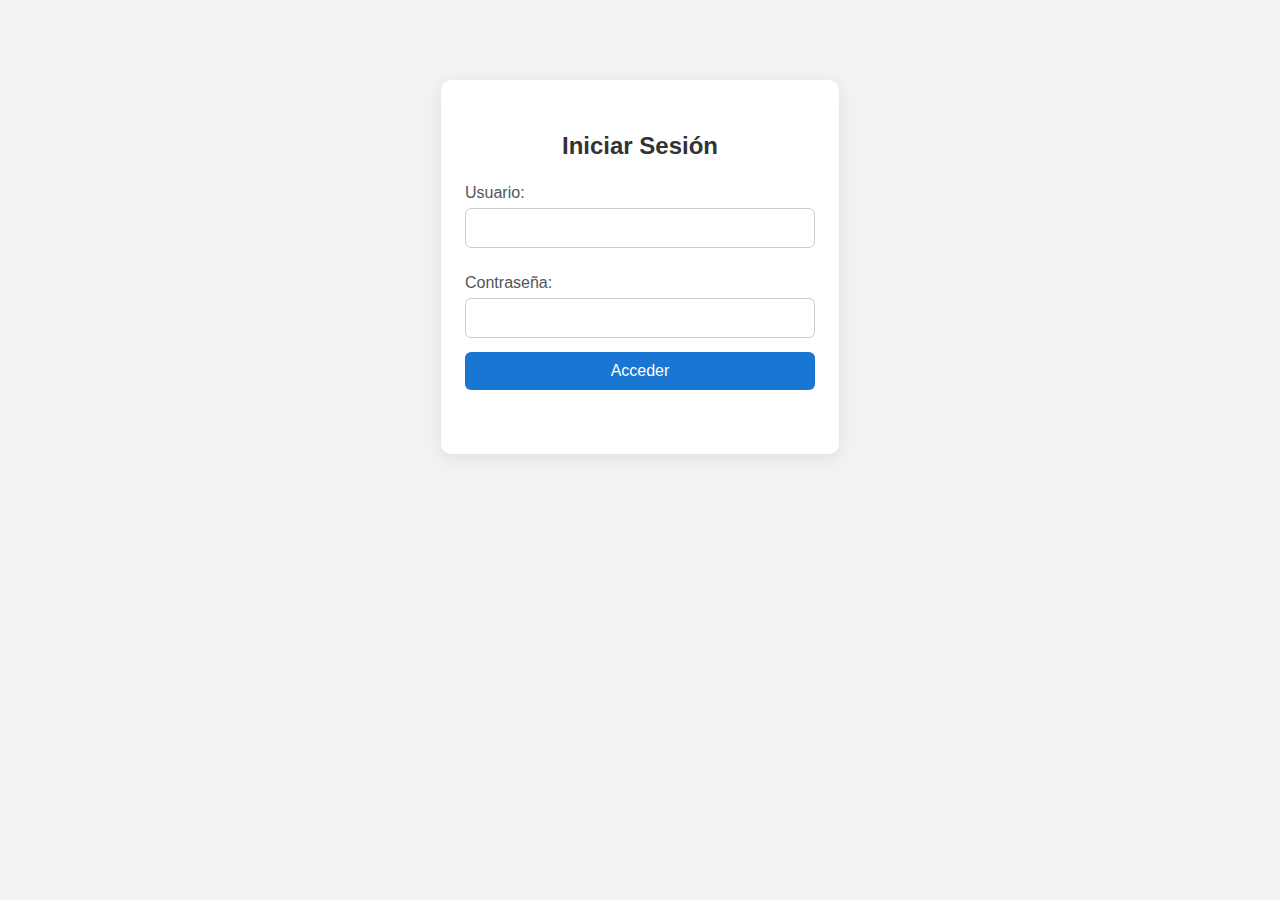
<file: index.html>
<!DOCTYPE html>
<html lang="es">
<head>
    <meta charset="UTF-8">
    <meta name="viewport" content="width=device-width, initial-scale=1.0">
    <title>Ingreso</title>
    <link rel="stylesheet" href="css/login.css">
</head>
<body>
    <div class="login-container">
        <h2>Iniciar Sesión</h2>
        <form id="loginForm">
            <label for="username">Usuario:</label>
            <input type="text" id="username" name="username" required>
            
            <label for="password">Contraseña:</label>
            <input type="password" id="password" name="password" required>
            
            <button type="submit">Acceder</button>
        </form>
        <div id="loginError" class="error-message"></div>
    </div>
    <script src="js/index.js"></script>
</body>
</html>
</file>
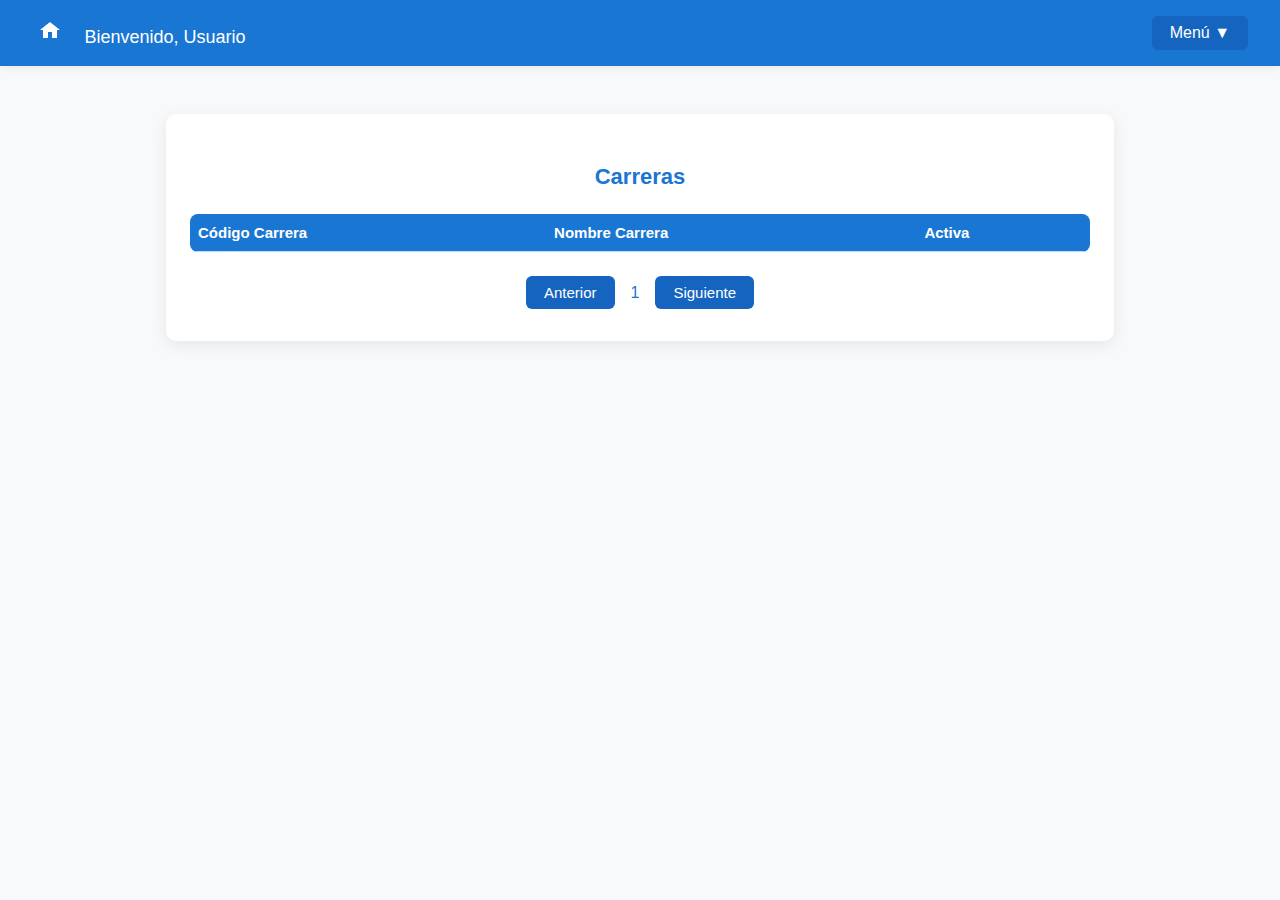
<file: pages/carreras.html>
<!DOCTYPE html>
<html lang="es">
<head>
    <meta charset="UTF-8">
    <meta name="viewport" content="width=device-width, initial-scale=1.0">
    <title>Carreras</title>
    <link rel="stylesheet" href="../css/carreras.css">
</head>
<body>
    <header class="navbar">
        <div class="navbar-left">
            <button id="btnInicio" class="icon-btn" title="Volver a inicio" style="background:none;border:none;cursor:pointer;margin-right:12px;">
                <svg width="24" height="24" fill="#fff" viewBox="0 0 24 24">
                    <path d="M10 19v-6h4v6h5v-8h3L12 3 2 11h3v8z"/>
                </svg>
            </button>
            <span class="navbar-title">Bienvenido, <span id="nombreUsuario">Usuario</span></span>
        </div>
        <div class="navbar-right">
            <div class="dropdown">
                <button class="dropbtn">Menú ▼</button>
                <div class="dropdown-content">
                    <a href="#" id="cerrarSesion">Cerrar sesión</a>
                </div>
            </div>
        </div>
    </header>
    <main>
        <section class="tabla-section">
            <h2>Carreras</h2>
            <div class="tabla-container">
                <table id="tablaCarreras">
                    <thead>
                        <tr>
                            <th>Código Carrera</th>
                            <th>Nombre Carrera</th>
                            <th>Activa</th>
                        </tr>
                    </thead>
                    <tbody>
                        <!-- Aquí se insertarán las carreras con JS -->
                    </tbody>
                </table>
            </div>
            <div class="paginacion">
                <button id="btnAnterior">Anterior</button>
                <span id="paginaActual">1</span>
                <button id="btnSiguiente">Siguiente</button>
            </div>
        </section>
    </main>
    <script src="../js/carreras.js"></script>
</body>
</file>
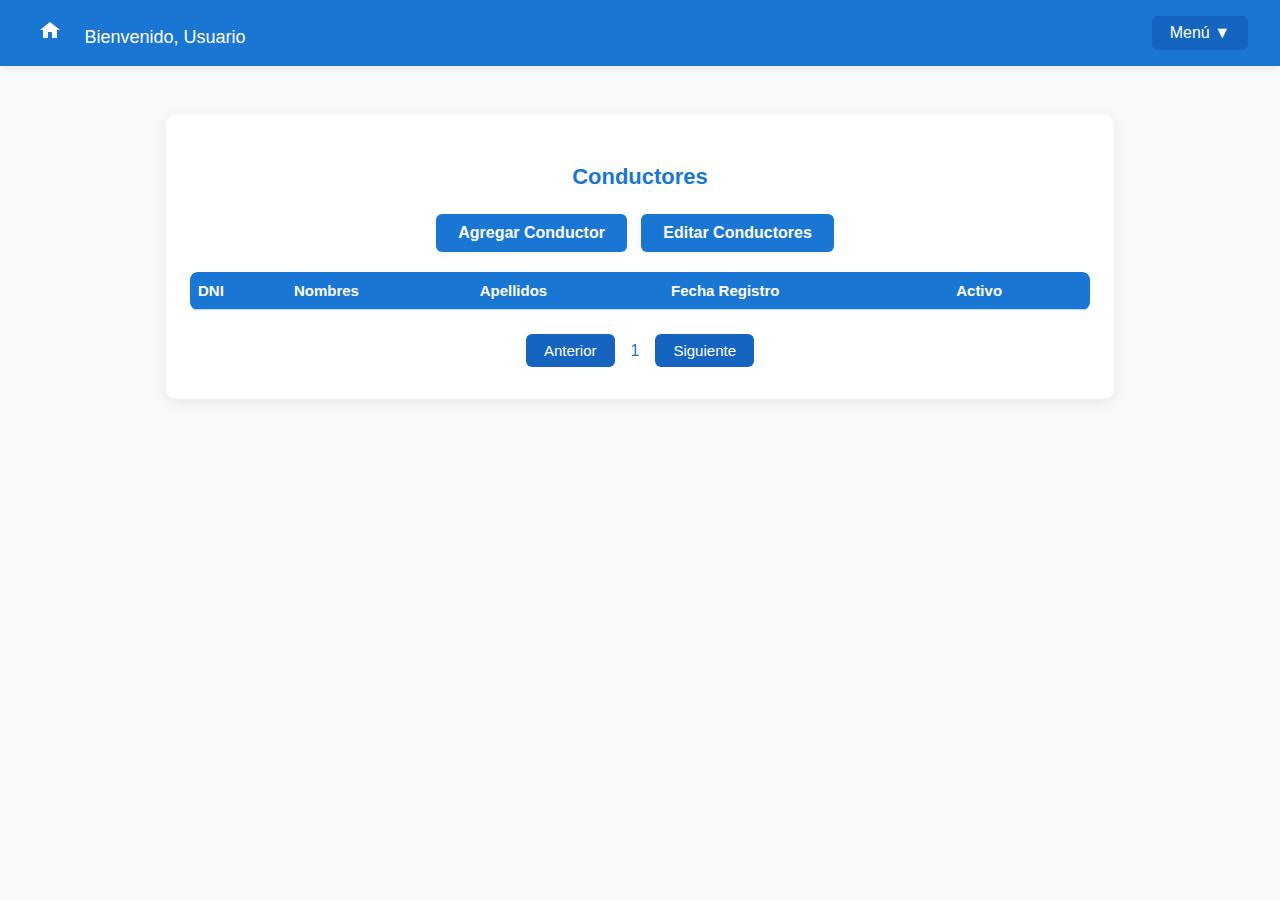
<file: pages/conductores.html>
<!DOCTYPE html>
<html lang="es">
<head>
    <meta charset="UTF-8">
    <meta name="viewport" content="width=device-width, initial-scale=1.0">
    <title>Conductores</title>
    <link rel="stylesheet" href="../css/conductores.css">
    <link rel="stylesheet" href="../css/modal_conductor.css">
</head>
<body>
    <header class="navbar">
        <div class="navbar-left">
            <button id="btnInicio" class="icon-btn" title="Volver a inicio" style="background:none;border:none;cursor:pointer;margin-right:12px;">
                <svg width="24" height="24" fill="#fff" viewBox="0 0 24 24">
                    <path d="M10 19v-6h4v6h5v-8h3L12 3 2 11h3v8z"/>
                </svg>
            </button>
            <span class="navbar-title">Bienvenido, <span id="nombreUsuario">Usuario</span></span>
        </div>
        <div class="navbar-right">
            <div class="dropdown">
                <button class="dropbtn">Menú ▼</button>
                <div class="dropdown-content">
                    <a href="#" id="cerrarSesion">Cerrar sesión</a>
                </div>
            </div>
        </div>
    </header>
    <main>
        <section class="tabla-section">
            <h2>Conductores</h2>
            <button id="btn-agregar-conductor" class="btn" style="margin-bottom: 20px;">Agregar Conductor</button>
            <button id="btn-editar-conductor" class="btn" style="margin-bottom: 20px;">Editar Conductores</button>
            <div class="tabla-container">
                <table id="tablaConductores">
                    <thead>
                        <tr>
                            <th>DNI</th>
                            <th>Nombres</th>
                            <th>Apellidos</th>
                            <th>Fecha Registro</th>
                            <th>Activo</th>
                        </tr>
                    </thead>
                    <tbody>
                        <!-- Aquí se insertarán los conductores con JS -->
                    </tbody>
                </table>
            </div>
            <div class="paginacion">
                <button id="btnAnterior">Anterior</button>
                <span id="paginaActual">1</span>
                <button id="btnSiguiente">Siguiente</button>
            </div>
            <div id="modal-agregar-conductor" class="modal" style="display:none;"></div>
            <div id="modal-editar-conductor" class="modal" style="display:none;"></div>
        </section>
    </main>
    <script src="../js/conductores.js"></script>
    <script src="../js/agregar_conductor.js"></script>
    <script src="../js/editar_conductor.js"></script>
</body>
</html>
</file>
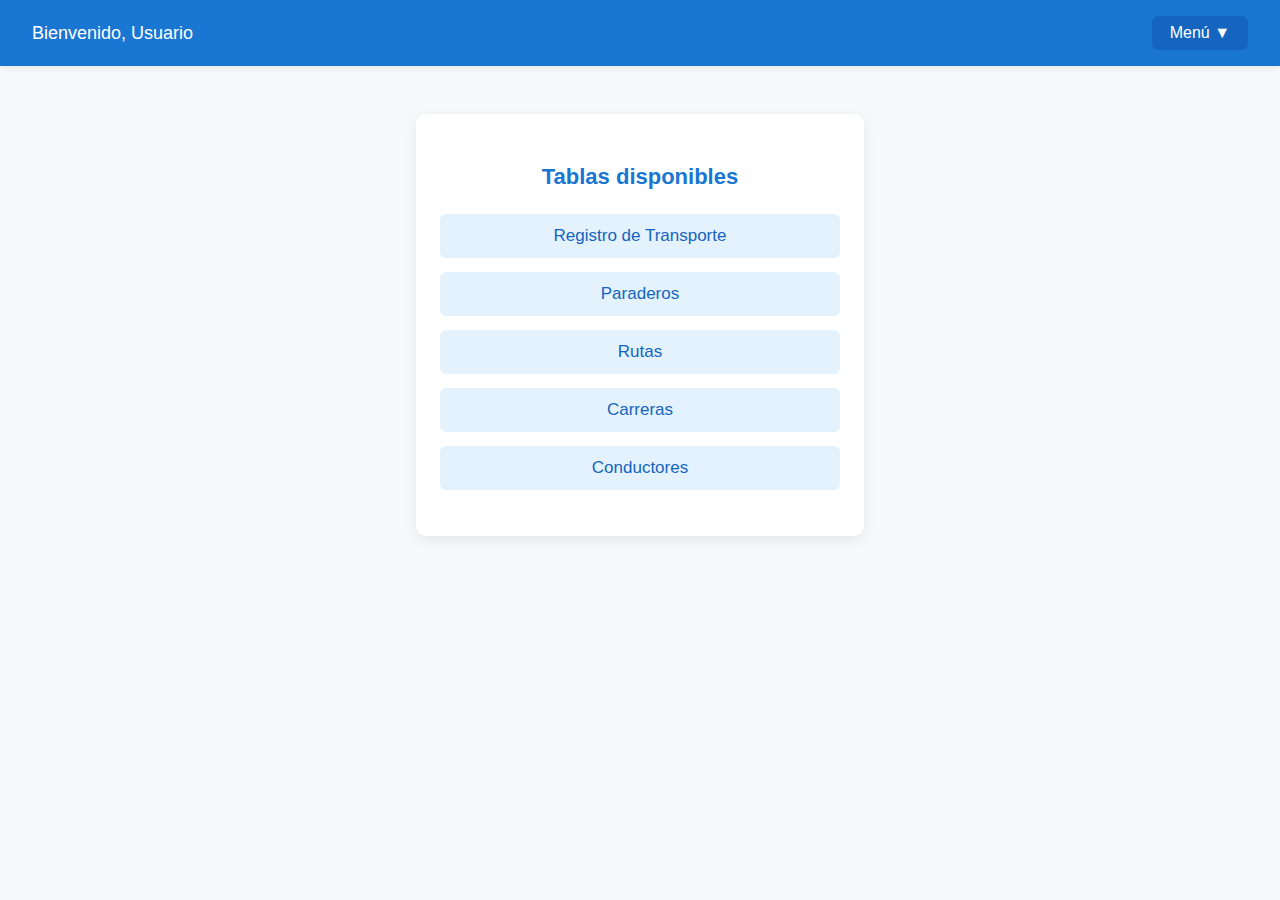
<file: pages/inicio.html>
<!DOCTYPE html>
<html lang="es">

<head>
    <meta charset="UTF-8">
    <meta name="viewport" content="width=device-width, initial-scale=1.0">
    <title>Inicio</title>
    <link rel="stylesheet" href="../css/inicio.css">
</head>

<body>
    <header class="navbar">
        <div class="navbar-left">
            <span class="navbar-title">Bienvenido, <span id="nombreUsuario">Usuario</span></span>
        </div>
        <div class="navbar-right">
            <div class="dropdown">
                <button class="dropbtn">Menú ▼</button>
                <div class="dropdown-content">
                    <a href="#" id="cerrarSesion">Cerrar sesión</a>
                </div>
            </div>
        </div>
    </header>
    <main>
        <section class="tablas-section">
            <h2>Tablas disponibles</h2>
            <ul class="tablas-list">
                <li id="btnRegistroTransporte" style="cursor:pointer;">Registro de Transporte</li>
                <li id="btnParaderos" style="cursor:pointer;">Paraderos</li>
                <li>Rutas</li>
                <li>Carreras</li>
                <li id="btnConductores" style="cursor:pointer;">Conductores</li>
            </ul>
        </section>
    </main>
    <script src="../js/inicio.js"></script>
    <script>
        document.getElementById('btnRegistroTransporte').onclick = function () {
            window.location.href = "registro_transporte.html";
        };
        document.getElementById('btnParaderos').onclick = function () {
            window.location.href = "paradero.html";
        };
        document.getElementById('btnConductores').onclick = function () {
            window.location.href = "conductores.html";
        };
    </script>
</body>

</html>
</file>
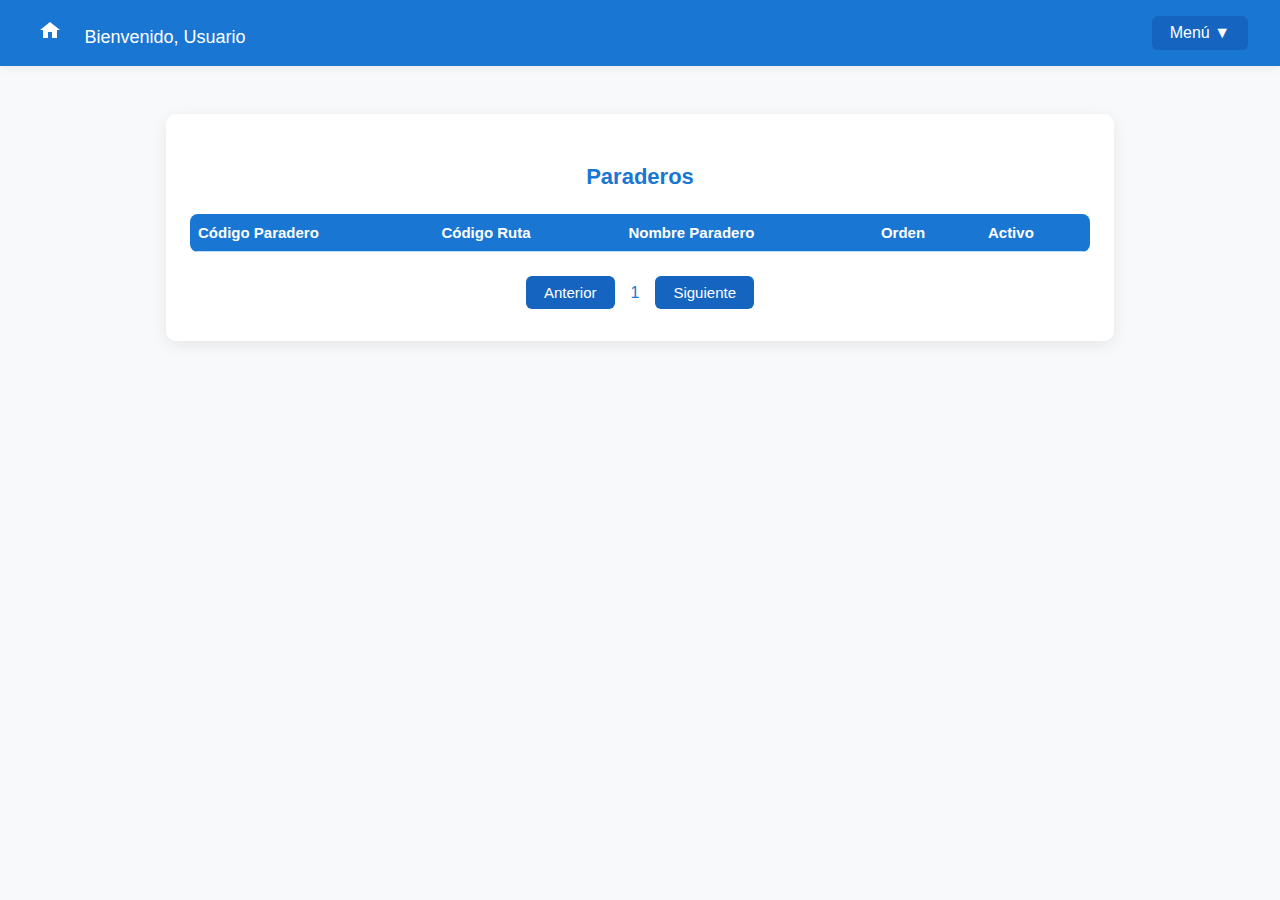
<file: pages/paradero.html>
<!DOCTYPE html>
<html lang="es">
<head>
    <meta charset="UTF-8">
    <meta name="viewport" content="width=device-width, initial-scale=1.0">
    <title>Paraderos</title>
    <link rel="stylesheet" href="../css/paradero.css">
</head>
<body>
    <header class="navbar">
        <div class="navbar-left">
            <button id="btnInicio" class="icon-btn" title="Volver a inicio" style="background:none;border:none;cursor:pointer;margin-right:12px;">
                <svg width="24" height="24" fill="#fff" viewBox="0 0 24 24">
                    <path d="M10 19v-6h4v6h5v-8h3L12 3 2 11h3v8z"/>
                </svg>
            </button>
            <span class="navbar-title">Bienvenido, <span id="nombreUsuario">Usuario</span></span>
        </div>
        <div class="navbar-right">
            <div class="dropdown">
                <button class="dropbtn">Menú ▼</button>
                <div class="dropdown-content">
                    <a href="#" id="cerrarSesion">Cerrar sesión</a>
                </div>
            </div>
        </div>
    </header>
    <main>
        <section class="tabla-section">
            <h2>Paraderos</h2>
            <div class="tabla-container">
                <table id="tablaParaderos">
                    <thead>
                        <tr>
                            <th>Código Paradero</th>
                            <th>Código Ruta</th>
                            <th>Nombre Paradero</th>
                            <th>Orden</th>
                            <th>Activo</th>
                        </tr>
                    </thead>
                    <tbody>
                        <!-- Aquí se insertarán los paraderos con JS -->
                    </tbody>
                </table>
            </div>
            <div class="paginacion">
                <button id="btnAnterior">Anterior</button>
                <span id="paginaActual">1</span>
                <button id="btnSiguiente">Siguiente</button>
            </div>
        </section>
    </main>
    <script src="../js/paradero.js"></script>
</body>
</html>
</file>
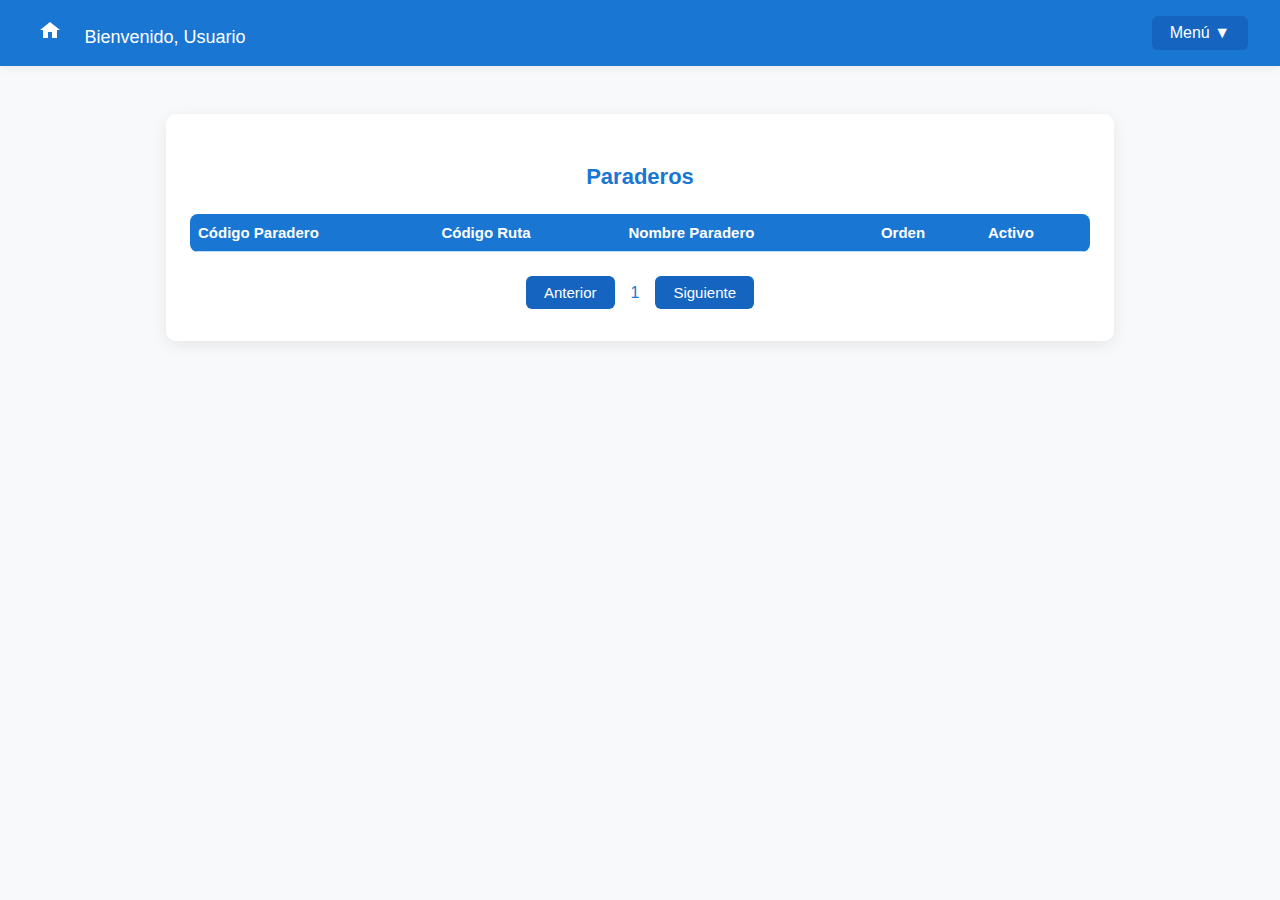
<file: pages/paraderos.html>
<!DOCTYPE html>
<html lang="es">
<head>
    <meta charset="UTF-8">
    <meta name="viewport" content="width=device-width, initial-scale=1.0">
    <title>Paraderos</title>
    <link rel="stylesheet" href="../css/paraderos.css">
</head>
<body>
    <header class="navbar">
        <div class="navbar-left">
            <button id="btnInicio" class="icon-btn" title="Volver a inicio" style="background:none;border:none;cursor:pointer;margin-right:12px;">
                <svg width="24" height="24" fill="#fff" viewBox="0 0 24 24">
                    <path d="M10 19v-6h4v6h5v-8h3L12 3 2 11h3v8z"/>
                </svg>
            </button>
            <span class="navbar-title">Bienvenido, <span id="nombreUsuario">Usuario</span></span>
        </div>
        <div class="navbar-right">
            <div class="dropdown">
                <button class="dropbtn">Menú ▼</button>
                <div class="dropdown-content">
                    <a href="#" id="cerrarSesion">Cerrar sesión</a>
                </div>
            </div>
        </div>
    </header>
    <main>
        <section class="tabla-section">
            <h2>Paraderos</h2>
            <div class="tabla-container">
                <table id="tablaParaderos">
                    <thead>
                        <tr>
                            <th>Código Paradero</th>
                            <th>Código Ruta</th>
                            <th>Nombre Paradero</th>
                            <th>Orden</th>
                            <th>Activo</th>
                        </tr>
                    </thead>
                    <tbody>
                        <!-- Aquí se insertarán los paraderos con JS -->
                    </tbody>
                </table>
            </div>
            <div class="paginacion">
                <button id="btnAnterior">Anterior</button>
                <span id="paginaActual">1</span>
                <button id="btnSiguiente">Siguiente</button>
            </div>
        </section>
    </main>
    <script src="../js/paradero.js"></script>
</body>
</html>
</file>
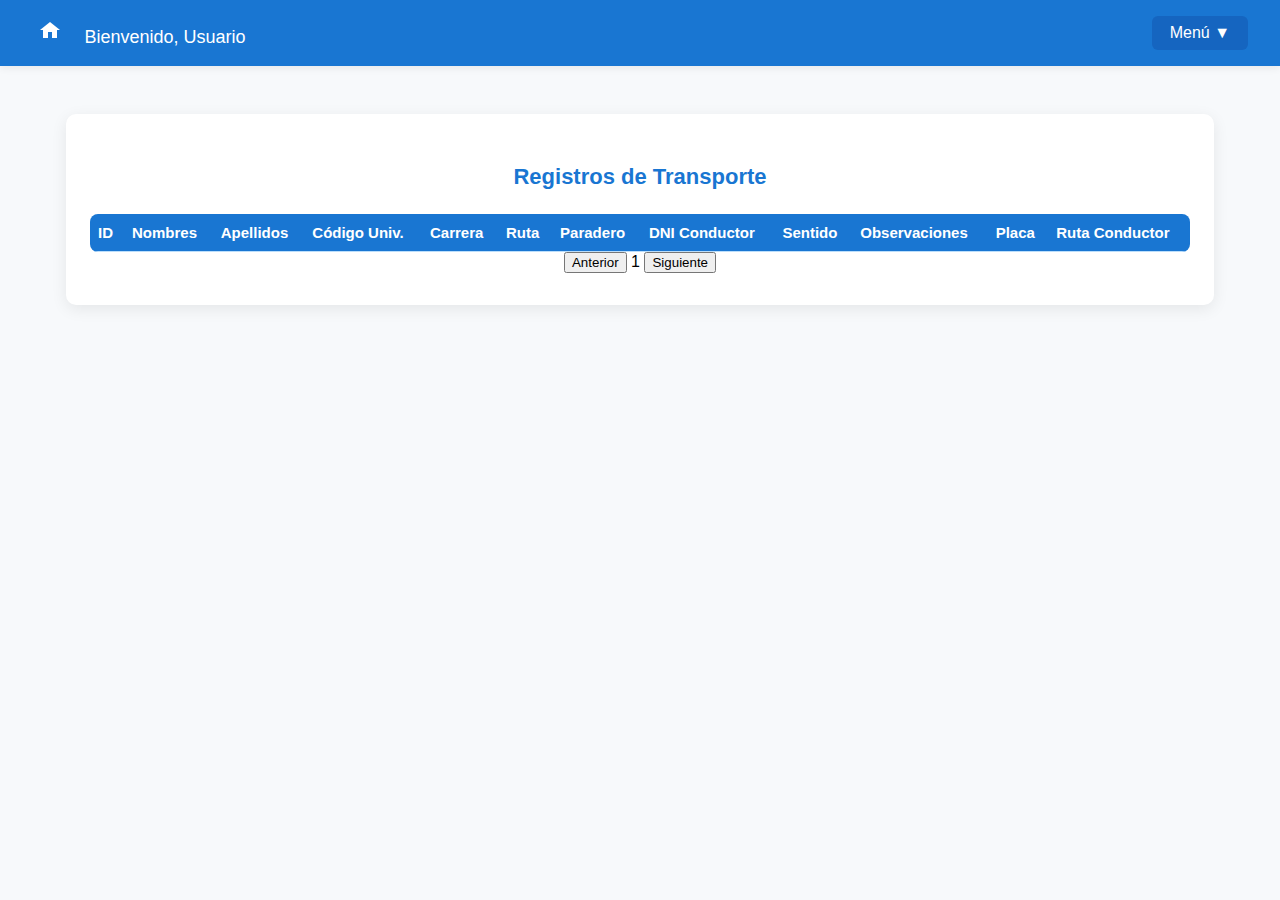
<file: pages/registro_transporte.html>
<!DOCTYPE html>
<html lang="es">
<head>
    <meta charset="UTF-8">
    <meta name="viewport" content="width=device-width, initial-scale=1.0">
    <title>Registro Transporte</title>
    <link rel="stylesheet" href="../css/registro_transporte.css">
</head>
<body>
    <header class="navbar">
        <div class="navbar-left">
            <button id="btnInicio" class="icon-btn" title="Volver a inicio" style="background:none;border:none;cursor:pointer;margin-right:12px;">
                <svg width="24" height="24" fill="#fff" viewBox="0 0 24 24">
                    <path d="M10 19v-6h4v6h5v-8h3L12 3 2 11h3v8z"/>
                </svg>
            </button>
            <span class="navbar-title">Bienvenido, <span id="nombreUsuario">Usuario</span></span>
        </div>
        <div class="navbar-right">
            <div class="dropdown">
                <button class="dropbtn">Menú ▼</button>
                <div class="dropdown-content">
                    <a href="#" id="cerrarSesion">Cerrar sesión</a>
                </div>
            </div>
        </div>
    </header>
    <main>
        <section class="tabla-section">
            <h2>Registros de Transporte</h2>
            <div class="tabla-container">
                <table id="tablaRegistros">
                    <thead>
                        <tr>
                            <th>ID</th>
                            <th>Nombres</th>
                            <th>Apellidos</th>
                            <th>Código Univ.</th>
                            <th>Carrera</th>
                            <th>Ruta</th>
                            <th>Paradero</th>
                            <th>DNI Conductor</th>
                            <th>Sentido</th>
                            <th>Observaciones</th>
                            <th>Placa</th>
                            <th>Ruta Conductor</th>
                        </tr>
                    </thead>
                    <tbody>
                        <!-- Aquí se insertarán los registros con JS -->
                    </tbody>
                </table>
            </div>
            <div class="paginacion">
                <button id="btnAnterior">Anterior</button>
                <span id="paginaActual">1</span>
                <button id="btnSiguiente">Siguiente</button>
            </div>
        </section>
    </main>
    <script src="../js/registro_transporte.js"></script>
</body>
</html>
</file>
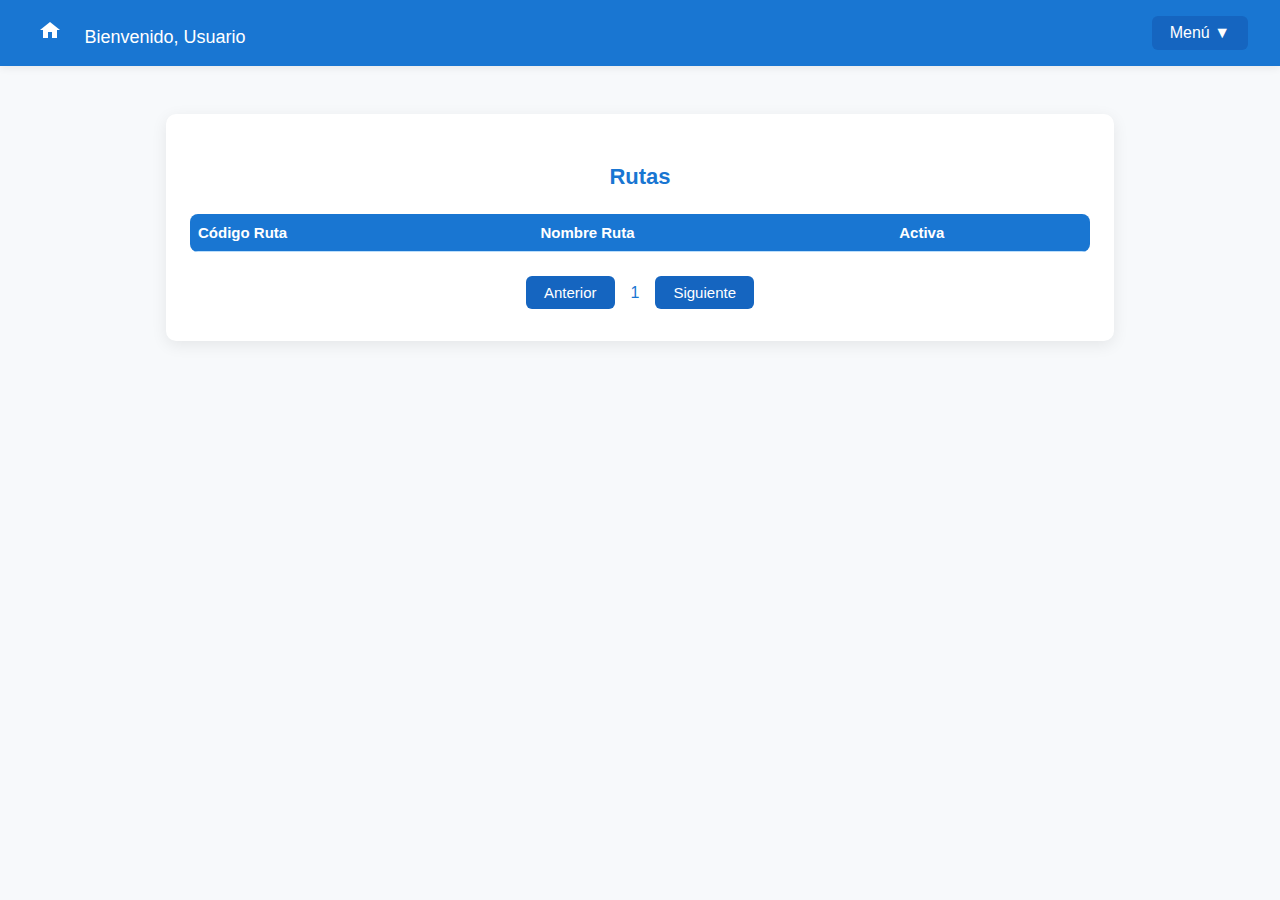
<file: pages/rutas.html>
<!DOCTYPE html>
<html lang="es">
<head>
    <meta charset="UTF-8">
    <meta name="viewport" content="width=device-width, initial-scale=1.0">
    <title>Rutas</title>
    <link rel="stylesheet" href="../css/rutas.css">
</head>
<body>
    <header class="navbar">
        <div class="navbar-left">
            <button id="btnInicio" class="icon-btn" title="Volver a inicio" style="background:none;border:none;cursor:pointer;margin-right:12px;">
                <svg width="24" height="24" fill="#fff" viewBox="0 0 24 24">
                    <path d="M10 19v-6h4v6h5v-8h3L12 3 2 11h3v8z"/>
                </svg>
            </button>
            <span class="navbar-title">Bienvenido, <span id="nombreUsuario">Usuario</span></span>
        </div>
        <div class="navbar-right">
            <div class="dropdown">
                <button class="dropbtn">Menú ▼</button>
                <div class="dropdown-content">
                    <a href="#" id="cerrarSesion">Cerrar sesión</a>
                </div>
            </div>
        </div>
    </header>
    <main>
        <section class="tabla-section">
            <h2>Rutas</h2>
            <div class="tabla-container">
                <table id="tablaRutas">
                    <thead>
                        <tr>
                            <th>Código Ruta</th>
                            <th>Nombre Ruta</th>
                            <th>Activa</th>
                        </tr>
                    </thead>
                    <tbody>
                        <!-- Aquí se insertarán las rutas con JS -->
                    </tbody>
                </table>
            </div>
            <div class="paginacion">
                <button id="btnAnterior">Anterior</button>
                <span id="paginaActual">1</span>
                <button id="btnSiguiente">Siguiente</button>
            </div>
        </section>
    </main>
    <script src="../js/rutas.js"></script>
</body>
</html>
</file>
<file: css/login.css>
body {
    background: #f2f2f2;
    font-family: 'Segoe UI', Arial, sans-serif;
    margin: 0;
    padding: 0;
}

.login-container {
    background: #fff;
    max-width: 350px;
    margin: 80px auto;
    padding: 32px 24px;
    border-radius: 10px;
    box-shadow: 0 4px 16px rgba(0,0,0,0.08);
    text-align: center;
}

.login-container h2 {
    margin-bottom: 24px;
    color: #333;
}

label {
    display: block;
    margin: 12px 0 6px;
    color: #555;
    text-align: left;
}

input[type="text"],
input[type="password"] {
    width: 100%;
    padding: 10px;
    margin-bottom: 14px;
    border: 1px solid #ccc;
    border-radius: 6px;
    font-size: 16px;
    box-sizing: border-box;
}

button[type="submit"] {
    width: 100%;
    padding: 10px;
    background: #1976d2;
    color: #fff;
    border: none;
    border-radius: 6px;
    font-size: 16px;
    cursor: pointer;
    transition: background 0.2s;
}

button[type="submit"]:hover {
    background: #1565c0;
}

.error-message {
    color: #d32f2f;
    margin-top: 12px;
    font-size: 15px;
    min-height: 20px;
}
</file>
<file: css/carreras.css>
body {
    background: #f7f9fb;
    font-family: 'Segoe UI', Arial, sans-serif;
    margin: 0;
    padding: 0;
}

.navbar {
    display: flex;
    justify-content: space-between;
    align-items: center;
    background: #1976d2;
    color: #fff;
    padding: 16px 32px;
    box-shadow: 0 2px 8px rgba(0,0,0,0.07);
}

.navbar-title {
    font-size: 18px;
    font-weight: 500;
}

.dropdown {
    position: relative;
    display: inline-block;
}

.dropbtn {
    background: #1565c0;
    color: #fff;
    padding: 8px 18px;
    font-size: 16px;
    border: none;
    border-radius: 6px;
    cursor: pointer;
    transition: background 0.2s;
}

.dropbtn:hover {
    background: #0d47a1;
}

.dropdown-content {
    display: none;
    position: absolute;
    right: 0;
    background: #fff;
    min-width: 140px;
    box-shadow: 0 4px 12px rgba(0,0,0,0.12);
    border-radius: 6px;
    z-index: 1;
}

.dropdown-content a {
    color: #1976d2;
    padding: 12px 16px;
    text-decoration: none;
    display: block;
    border-bottom: 1px solid #eee;
    font-size: 15px;
}

.dropdown-content a:last-child {
    border-bottom: none;
}

.dropdown-content a:hover {
    background: #f2f2f2;
}

.dropdown:hover .dropdown-content {
    display: block;
}

.tabla-section {
    max-width: 900px;
    margin: 48px auto;
    background: #fff;
    border-radius: 10px;
    box-shadow: 0 4px 16px rgba(0,0,0,0.08);
    padding: 32px 24px;
    text-align: center;
}

.tabla-section h2 {
    color: #1976d2;
    margin-bottom: 24px;
    font-size: 22px;
}

.tabla-container {
    overflow-x: auto;
}

#tablaCarreras {
    width: 100%;
    border-collapse: collapse;
    margin: 0 auto;
    background: #e3f2fd;
    border-radius: 8px;
    overflow: hidden;
}

#tablaCarreras th, #tablaCarreras td {
    padding: 10px 8px;
    border-bottom: 1px solid #bbdefb;
    text-align: left;
    font-size: 15px;
}

#tablaCarreras th {
    background: #1976d2;
    color: #fff;
    font-weight: 600;
}

#tablaCarreras tr:last-child td {
    border-bottom: none;
}

#tablaCarreras tr:hover td {
    background: #bbdefb;
}

.paginacion {
    margin-top: 24px;
    display: flex;
    justify-content: center;
    align-items: center;
    gap: 16px;
}

.paginacion button {
    background: #1565c0;
    color: #fff;
    border: none;
    border-radius: 6px;
    padding: 8px 18px;
    font-size: 15px;
    cursor: pointer;
    transition: background 0.2s;
}

.paginacion button:hover {
    background: #0d47a1;
}

.paginacion span {
    font-size: 16px;
    font-weight: 500;
    color: #1976d2;
}

.btn-agregar {
    background: #1565c0;
    color: #fff;
    border: none;
    border-radius: 6px;
    padding: 8px 18px;
    font-size: 15px;
    cursor: pointer;
    transition: background 0.2s;
    display: flex;
    align-items: center;
    gap: 8px;
}

.btn-agregar:hover {
    background: #0d47a1;
}

.btn-agregar svg {
    flex-shrink: 0;
}

.section-header {
    display: flex;
    justify-content: space-between;
    align-items: center;
    margin-bottom: 20px;
}

.btn-editar, .btn-eliminar {
    background: none;
    border: none;
    cursor: pointer;
    padding: 6px;
    border-radius: 4px;
    transition: background-color 0.2s;
    display: flex;
    align-items: center;
    justify-content: center;
    margin: 0 auto;
}

.btn-editar {
    color: #1976d2;
}

.btn-editar:hover {
    background-color: #e3f2fd;
}

.btn-eliminar {
    color: #d32f2f;
}

.btn-eliminar:hover {
    background-color: #ffebee;
}
.tabla-section .btn-editar, .tabla-section .btn-eliminar {
    width: 100%;
    text-align: center;
}
</file>
<file: css/conductores.css>
body {
    background: #f7f9fb;
    font-family: 'Segoe UI', Arial, sans-serif;
    margin: 0;
    padding: 0;
}

.navbar {
    display: flex;
    justify-content: space-between;
    align-items: center;
    background: #1976d2;
    color: #fff;
    padding: 16px 32px;
    box-shadow: 0 2px 8px rgba(0,0,0,0.07);
}

.navbar-title {
    font-size: 18px;
    font-weight: 500;
}

.dropdown {
    position: relative;
    display: inline-block;
}

.dropbtn {
    background: #1565c0;
    color: #fff;
    padding: 8px 18px;
    font-size: 16px;
    border: none;
    border-radius: 6px;
    cursor: pointer;
    transition: background 0.2s;
}

.dropbtn:hover {
    background: #0d47a1;
}

.dropdown-content {
    display: none;
    position: absolute;
    right: 0;
    background: #fff;
    min-width: 140px;
    box-shadow: 0 4px 12px rgba(0,0,0,0.12);
    border-radius: 6px;
    z-index: 1;
}

.dropdown-content a {
    color: #1976d2;
    padding: 12px 16px;
    text-decoration: none;
    display: block;
    border-bottom: 1px solid #eee;
    font-size: 15px;
}

.dropdown-content a:last-child {
    border-bottom: none;
}

.dropdown-content a:hover {
    background: #f2f2f2;
}

.dropdown:hover .dropdown-content {
    display: block;
}

.tabla-section {
    max-width: 900px;
    margin: 48px auto;
    background: #fff;
    border-radius: 10px;
    box-shadow: 0 4px 16px rgba(0,0,0,0.08);
    padding: 32px 24px;
    text-align: center;
}

.tabla-section h2 {
    color: #1976d2;
    margin-bottom: 24px;
    font-size: 22px;
}

.tabla-container {
    overflow-x: auto;
}

#tablaConductores {
    width: 100%;
    border-collapse: collapse;
    margin: 0 auto;
    background: #e3f2fd;
    border-radius: 8px;
    overflow: hidden;
}

#tablaConductores th, #tablaConductores td {
    padding: 10px 8px;
    border-bottom: 1px solid #bbdefb;
    text-align: left;
    font-size: 15px;
}

#tablaConductores th {
    background: #1976d2;
    color: #fff;
    font-weight: 600;
}

#tablaConductores tr:last-child td {
    border-bottom: none;
}

#tablaConductores tr:hover td {
    background: #bbdefb;
}

.paginacion {
    margin-top: 24px;
    display: flex;
    justify-content: center;
    align-items: center;
    gap: 16px;
}

.paginacion button {
    background: #1565c0;
    color: #fff;
    border: none;
    border-radius: 6px;
    padding: 8px 18px;
    font-size: 15px;
    cursor: pointer;
    transition: background 0.2s;
}

.paginacion button:hover {
    background: #0d47a1;
}

.paginacion span {
    font-size: 16px;
    font-weight: 500;
    color: #1976d2;
}

/* Botones principales de acción */
.btn {
    display: inline-block;
    background: #1976d2;
    color: #fff;
    border: none;
    border-radius: 6px;
    padding: 10px 22px;
    font-size: 16px;
    font-weight: 600;
    margin-right: 10px;
    margin-bottom: 10px;
    cursor: pointer;
    transition: background 0.2s;
    box-shadow: 0 2px 6px rgba(25, 118, 210, 0.07);
}

.btn:hover {
    background: #1565c0;
}

@media (max-width: 600px) {
    .btn {
        width: 100%;
        margin-right: 0;
        margin-bottom: 12px;
        font-size: 15px;
        padding: 10px 0;
    }
}
</file>
<file: css/modal_conductor.css>
.modal {
    position: fixed;
    top: 0; left: 0; right: 0; bottom: 0;
    background: rgba(0,0,0,0.4);
    display: flex;
    align-items: center;
    justify-content: center;
    z-index: 1000;
}

.modal-content {
    background: #fff;
    padding: 24px 16px;
    border-radius: 8px;
    width: 100%;
    max-width: 400px;
    min-width: 0;
    position: relative;
    box-shadow: 0 2px 8px rgba(0,0,0,0.2);
    box-sizing: border-box;
    max-height: 90vh;
    overflow-y: auto;
}

.close-modal {
    position: absolute;
    top: 12px;
    right: 18px;
    font-size: 28px;
    cursor: pointer;
    color: #888;
}
.close-modal:hover {
    color: #1976d2;
}

form label {
    display: block;
    margin-bottom: 10px;
    color: #333;
    font-weight: 500;
}
form input, form select {
    width: 100%;
    padding: 6px;
    margin-top: 2px;
    margin-bottom: 6px;
    border: 1px solid #ccc;
    border-radius: 4px;
    box-sizing: border-box;
    background: #fafbfc;
    font-size: 16px;
    color: #333;
    appearance: none;
}

form select:focus, form input:focus {
    outline: 2px solid #1976d2;
    border-color: #1976d2;
    background: #f1f7ff;
}

form button.btn {
    width: 100%;
    margin-top: 12px;
    padding: 10px 0;
    font-size: 17px;
    font-weight: 600;
    background: #1976d2;
    color: #fff;
    border: none;
    border-radius: 4px;
    transition: background 0.2s;
    cursor: pointer;
}

form button.btn:hover {
    background: #1565c0;
}

/* Responsividad para pantallas pequeñas */
@media (max-width: 500px) {
    .modal-content {
        max-width: 98vw;
        padding: 12px 2vw;
    }
    .close-modal {
        top: 6px;
        right: 10px;
        font-size: 24px;
    }
    form label {
        font-size: 15px;
    }
    form input, form select {
        font-size: 15px;
    }
    form button.btn {
        font-size: 15px;
    }
}

/* Autocompletado para el buscador de conductores (si lo necesitas en el futuro) */
.autocomplete-list {
    position: absolute;
    z-index: 1100;
    background: #fff;
    border: 1px solid #ccc;
    border-radius: 0 0 4px 4px;
    width: 100%;
    max-height: 180px;
    overflow-y: auto;
    margin: 0;
    padding: 0;
    list-style: none;
    box-shadow: 0 2px 8px rgba(0,0,0,0.08);
}

.autocomplete-item {
    padding: 8px 12px;
    cursor: pointer;
    font-size: 16px;
    color: #333;
}

.autocomplete-item:hover,
.autocomplete-item.active {
    background: #f1f7ff;
    color: #1976d2;
}
</file>
<file: css/inicio.css>
body {
    background: #f7f9fb;
    font-family: 'Segoe UI', Arial, sans-serif;
    margin: 0;
    padding: 0;
}

.navbar {
    display: flex;
    justify-content: space-between;
    align-items: center;
    background: #1976d2;
    color: #fff;
    padding: 16px 32px;
    box-shadow: 0 2px 8px rgba(0,0,0,0.07);
}

.navbar-title {
    font-size: 18px;
    font-weight: 500;
}

.dropdown {
    position: relative;
    display: inline-block;
}

.dropbtn {
    background: #1565c0;
    color: #fff;
    padding: 8px 18px;
    font-size: 16px;
    border: none;
    border-radius: 6px;
    cursor: pointer;
    transition: background 0.2s;
}

.dropbtn:hover {
    background: #0d47a1;
}

.dropdown-content {
    display: none;
    position: absolute;
    right: 0;
    background: #fff;
    min-width: 140px;
    box-shadow: 0 4px 12px rgba(0,0,0,0.12);
    border-radius: 6px;
    z-index: 1;
}

.dropdown-content a {
    color: #1976d2;
    padding: 12px 16px;
    text-decoration: none;
    display: block;
    border-bottom: 1px solid #eee;
    font-size: 15px;
}

.dropdown-content a:last-child {
    border-bottom: none;
}

.dropdown-content a:hover {
    background: #f2f2f2;
}

.dropdown:hover .dropdown-content {
    display: block;
}

.tablas-section {
    max-width: 400px;
    margin: 48px auto;
    background: #fff;
    border-radius: 10px;
    box-shadow: 0 4px 16px rgba(0,0,0,0.08);
    padding: 32px 24px;
    text-align: center;
}

.tablas-section h2 {
    color: #1976d2;
    margin-bottom: 24px;
    font-size: 22px;
}

.tablas-list {
    list-style: none;
    padding: 0;
    margin: 0;
}

.tablas-list li {
    background: #e3f2fd;
    color: #1565c0;
    margin-bottom: 14px;
    padding: 12px 0;
    border-radius: 6px;
    font-size: 17px;
    font-weight: 500;
    transition: background 0.2s;
}

.tablas-list li:hover {
    background: #bbdefb;
}
</file>
<file: css/paradero.css>
body {
    background: #f7f9fb;
    font-family: 'Segoe UI', Arial, sans-serif;
    margin: 0;
    padding: 0;
}

.navbar {
    display: flex;
    justify-content: space-between;
    align-items: center;
    background: #1976d2;
    color: #fff;
    padding: 16px 32px;
    box-shadow: 0 2px 8px rgba(0,0,0,0.07);
}

.navbar-title {
    font-size: 18px;
    font-weight: 500;
}

.dropdown {
    position: relative;
    display: inline-block;
}

.dropbtn {
    background: #1565c0;
    color: #fff;
    padding: 8px 18px;
    font-size: 16px;
    border: none;
    border-radius: 6px;
    cursor: pointer;
    transition: background 0.2s;
}

.dropbtn:hover {
    background: #0d47a1;
}

.dropdown-content {
    display: none;
    position: absolute;
    right: 0;
    background: #fff;
    min-width: 140px;
    box-shadow: 0 4px 12px rgba(0,0,0,0.12);
    border-radius: 6px;
    z-index: 1;
}

.dropdown-content a {
    color: #1976d2;
    padding: 12px 16px;
    text-decoration: none;
    display: block;
    border-bottom: 1px solid #eee;
    font-size: 15px;
}

.dropdown-content a:last-child {
    border-bottom: none;
}

.dropdown-content a:hover {
    background: #f2f2f2;
}

.dropdown:hover .dropdown-content {
    display: block;
}

.tabla-section {
    max-width: 900px;
    margin: 48px auto;
    background: #fff;
    border-radius: 10px;
    box-shadow: 0 4px 16px rgba(0,0,0,0.08);
    padding: 32px 24px;
    text-align: center;
}

.tabla-section h2 {
    color: #1976d2;
    margin-bottom: 24px;
    font-size: 22px;
}

.tabla-container {
    overflow-x: auto;
}

#tablaParaderos {
    width: 100%;
    border-collapse: collapse;
    margin: 0 auto;
    background: #e3f2fd;
    border-radius: 8px;
    overflow: hidden;
}

#tablaParaderos th, #tablaParaderos td {
    padding: 10px 8px;
    border-bottom: 1px solid #bbdefb;
    text-align: left;
    font-size: 15px;
}

#tablaParaderos th {
    background: #1976d2;
    color: #fff;
    font-weight: 600;
}

#tablaParaderos tr:last-child td {
    border-bottom: none;
}

#tablaParaderos tr:hover td {
    background: #bbdefb;
}

.paginacion {
    margin-top: 24px;
    display: flex;
    justify-content: center;
    align-items: center;
    gap: 16px;
}

.paginacion button {
    background: #1565c0;
    color: #fff;
    border: none;
    border-radius: 6px;
    padding: 8px 18px;
    font-size: 15px;
    cursor: pointer;
    transition: background 0.2s;
}

.paginacion button:hover {
    background: #0d47a1;
}

.paginacion span {
    font-size: 16px;
    font-weight: 500;
    color: #1976d2;
}
</file>
<file: css/paraderos.css>
body {
    background: #f7f9fb;
    font-family: 'Segoe UI', Arial, sans-serif;
    margin: 0;
    padding: 0;
}

.navbar {
    display: flex;
    justify-content: space-between;
    align-items: center;
    background: #1976d2;
    color: #fff;
    padding: 16px 32px;
    box-shadow: 0 2px 8px rgba(0,0,0,0.07);
}

.navbar-title {
    font-size: 18px;
    font-weight: 500;
}

.dropdown {
    position: relative;
    display: inline-block;
}

.dropbtn {
    background: #1565c0;
    color: #fff;
    padding: 8px 18px;
    font-size: 16px;
    border: none;
    border-radius: 6px;
    cursor: pointer;
    transition: background 0.2s;
}

.dropbtn:hover {
    background: #0d47a1;
}

.dropdown-content {
    display: none;
    position: absolute;
    right: 0;
    background: #fff;
    min-width: 140px;
    box-shadow: 0 4px 12px rgba(0,0,0,0.12);
    border-radius: 6px;
    z-index: 1;
}

.dropdown-content a {
    color: #1976d2;
    padding: 12px 16px;
    text-decoration: none;
    display: block;
    border-bottom: 1px solid #eee;
    font-size: 15px;
}

.dropdown-content a:last-child {
    border-bottom: none;
}

.dropdown-content a:hover {
    background: #f2f2f2;
}

.dropdown:hover .dropdown-content {
    display: block;
}

.tabla-section {
    max-width: 900px;
    margin: 48px auto;
    background: #fff;
    border-radius: 10px;
    box-shadow: 0 4px 16px rgba(0,0,0,0.08);
    padding: 32px 24px;
    text-align: center;
}

.tabla-section h2 {
    color: #1976d2;
    margin-bottom: 24px;
    font-size: 22px;
}

.tabla-container {
    overflow-x: auto;
}

#tablaParaderos {
    width: 100%;
    border-collapse: collapse;
    margin: 0 auto;
    background: #e3f2fd;
    border-radius: 8px;
    overflow: hidden;
}

#tablaParaderos th, #tablaParaderos td {
    padding: 10px 8px;
    border-bottom: 1px solid #bbdefb;
    text-align: left;
    font-size: 15px;
}

#tablaParaderos th {
    background: #1976d2;
    color: #fff;
    font-weight: 600;
}

#tablaParaderos tr:last-child td {
    border-bottom: none;
}

#tablaParaderos tr:hover td {
    background: #bbdefb;
}

.paginacion {
    margin-top: 24px;
    display: flex;
    justify-content: center;
    align-items: center;
    gap: 16px;
}

.paginacion button {
    background: #1565c0;
    color: #fff;
    border: none;
    border-radius: 6px;
    padding: 8px 18px;
    font-size: 15px;
    cursor: pointer;
    transition: background 0.2s;
}

.paginacion button:hover {
    background: #0d47a1;
}

.paginacion span {
    font-size: 16px;
    font-weight: 500;
    color: #1976d2;
}
</file>
<file: css/registro_transporte.css>
body {
    background: #f7f9fb;
    font-family: 'Segoe UI', Arial, sans-serif;
    margin: 0;
    padding: 0;
}

.navbar {
    display: flex;
    justify-content: space-between;
    align-items: center;
    background: #1976d2;
    color: #fff;
    padding: 16px 32px;
    box-shadow: 0 2px 8px rgba(0,0,0,0.07);
}

.navbar-title {
    font-size: 18px;
    font-weight: 500;
}

.dropdown {
    position: relative;
    display: inline-block;
}

.dropbtn {
    background: #1565c0;
    color: #fff;
    padding: 8px 18px;
    font-size: 16px;
    border: none;
    border-radius: 6px;
    cursor: pointer;
    transition: background 0.2s;
}

.dropbtn:hover {
    background: #0d47a1;
}

.dropdown-content {
    display: none;
    position: absolute;
    right: 0;
    background: #fff;
    min-width: 140px;
    box-shadow: 0 4px 12px rgba(0,0,0,0.12);
    border-radius: 6px;
    z-index: 1;
}

.dropdown-content a {
    color: #1976d2;
    padding: 12px 16px;
    text-decoration: none;
    display: block;
    border-bottom: 1px solid #eee;
    font-size: 15px;
}

.dropdown-content a:last-child {
    border-bottom: none;
}

.dropdown-content a:hover {
    background: #f2f2f2;
}

.dropdown:hover .dropdown-content {
    display: block;
}

.tabla-section {
    max-width: 1100px;
    margin: 48px auto;
    background: #fff;
    border-radius: 10px;
    box-shadow: 0 4px 16px rgba(0,0,0,0.08);
    padding: 32px 24px;
    text-align: center;
}

.tabla-section h2 {
    color: #1976d2;
    margin-bottom: 24px;
    font-size: 22px;
}

.tabla-container {
    overflow-x: auto;
}

#tablaRegistros {
    width: 100%;
    border-collapse: collapse;
    margin: 0 auto;
    background: #e3f2fd;
    border-radius: 8px;
    overflow: hidden;
}

#tablaRegistros th, #tablaRegistros td {
    padding: 10px 8px;
    border-bottom: 1px solid #bbdefb;
    text-align: left;
    font-size: 15px;
}

#tablaRegistros th {
    background: #1976d2;
    color: #fff;
    font-weight: 600;
}

#tablaRegistros tr:last-child td {
    border-bottom: none;
}

#tablaRegistros tr:hover td {
    background: #bbdefb;
}
</file>
<file: css/rutas.css>
body {
    background: #f7f9fb;
    font-family: 'Segoe UI', Arial, sans-serif;
    margin: 0;
    padding: 0;
}

.navbar {
    display: flex;
    justify-content: space-between;
    align-items: center;
    background: #1976d2;
    color: #fff;
    padding: 16px 32px;
    box-shadow: 0 2px 8px rgba(0,0,0,0.07);
}

.navbar-title {
    font-size: 18px;
    font-weight: 500;
}

.dropdown {
    position: relative;
    display: inline-block;
}

.dropbtn {
    background: #1565c0;
    color: #fff;
    padding: 8px 18px;
    font-size: 16px;
    border: none;
    border-radius: 6px;
    cursor: pointer;
    transition: background 0.2s;
}

.dropbtn:hover {
    background: #0d47a1;
}

.dropdown-content {
    display: none;
    position: absolute;
    right: 0;
    background: #fff;
    min-width: 140px;
    box-shadow: 0 4px 12px rgba(0,0,0,0.12);
    border-radius: 6px;
    z-index: 1;
}

.dropdown-content a {
    color: #1976d2;
    padding: 12px 16px;
    text-decoration: none;
    display: block;
    border-bottom: 1px solid #eee;
    font-size: 15px;
}

.dropdown-content a:last-child {
    border-bottom: none;
}

.dropdown-content a:hover {
    background: #f2f2f2;
}

.dropdown:hover .dropdown-content {
    display: block;
}

.tabla-section {
    max-width: 900px;
    margin: 48px auto;
    background: #fff;
    border-radius: 10px;
    box-shadow: 0 4px 16px rgba(0,0,0,0.08);
    padding: 32px 24px;
    text-align: center;
}

.tabla-section h2 {
    color: #1976d2;
    margin-bottom: 24px;
    font-size: 22px;
}

.tabla-container {
    overflow-x: auto;
}

#tablaRutas {
    width: 100%;
    border-collapse: collapse;
    margin: 0 auto;
    background: #e3f2fd;
    border-radius: 8px;
    overflow: hidden;
}

#tablaRutas th, #tablaRutas td {
    padding: 10px 8px;
    border-bottom: 1px solid #bbdefb;
    text-align: left;
    font-size: 15px;
}

#tablaRutas th {
    background: #1976d2;
    color: #fff;
    font-weight: 600;
}

#tablaRutas tr:last-child td {
    border-bottom: none;
}

#tablaRutas tr:hover td {
    background: #bbdefb;
}

.paginacion {
    margin-top: 24px;
    display: flex;
    justify-content: center;
    align-items: center;
    gap: 16px;
}

.paginacion button {
    background: #1565c0;
    color: #fff;
    border: none;
    border-radius: 6px;
    padding: 8px 18px;
    font-size: 15px;
    cursor: pointer;
    transition: background 0.2s;
}

.paginacion button:hover {
    background: #0d47a1;
}

.paginacion span {
    font-size: 16px;
    font-weight: 500;
    color: #1976d2;
}
</file>
